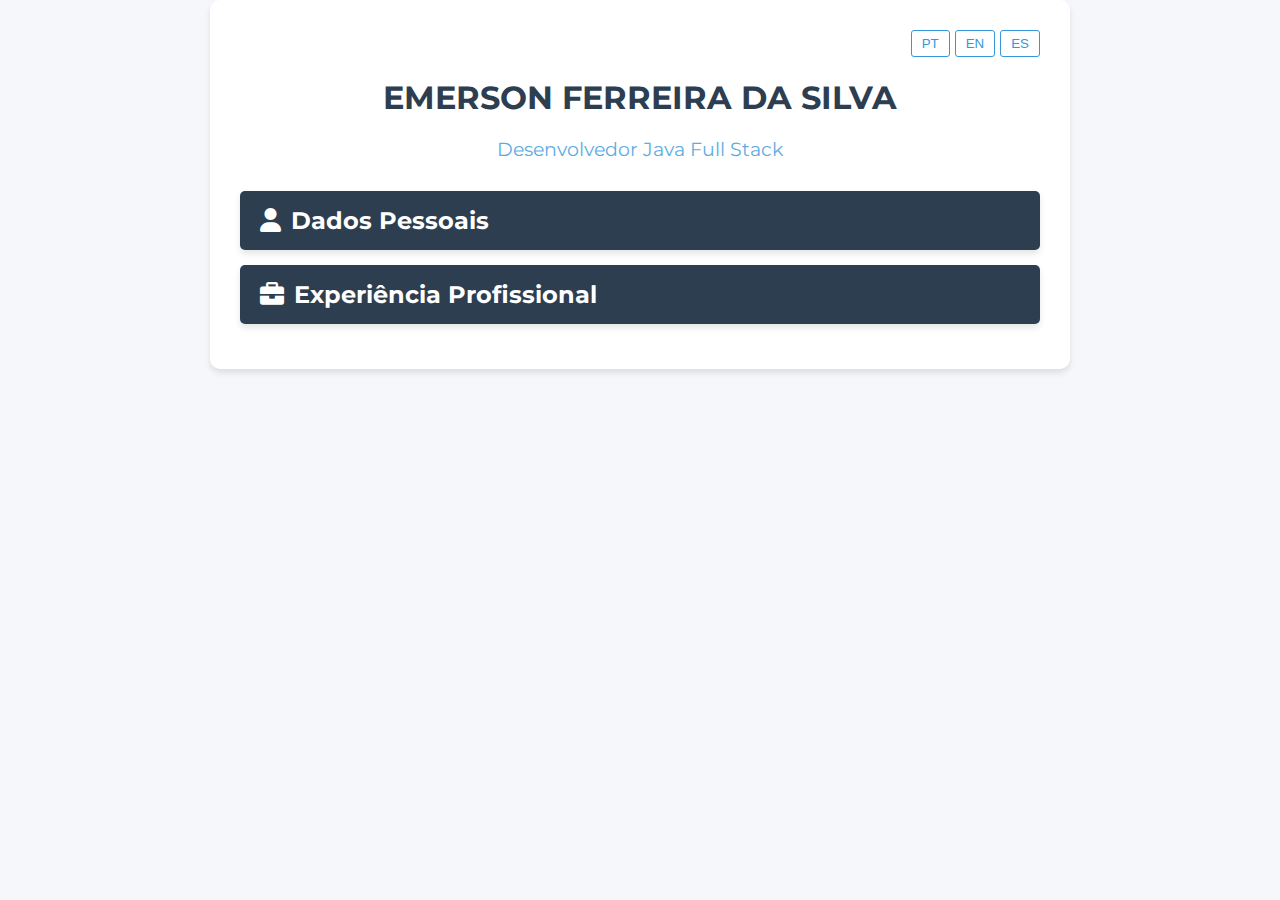
<file: resume.html>
<!DOCTYPE html>
<html lang="pt-BR">
<head>
    <meta charset="UTF-8">
    <meta name="viewport" content="width=device-width, initial-scale=1.0">
    <title>Currículo - Emerson Ferreira</title>
    <link rel="stylesheet" href="style.css">
    <link href="https://fonts.googleapis.com/css2?family=Montserrat:wght@300;400;600&display=swap" rel="stylesheet">
    <link rel="stylesheet" href="https://cdnjs.cloudflare.com/ajax/libs/font-awesome/6.0.0-beta3/css/all.min.css">
</head>
<body>
    <div class="resume-container">
        <header>
            <div class="language-selector">
                <button onclick="changeLanguage('pt')">PT</button>
                <button onclick="changeLanguage('en')">EN</button>
                <button onclick="changeLanguage('es')">ES</button>
            </div>
            
            <h1>EMERSON FERREIRA DA SILVA</h1>
            <p class="subtitle">Desenvolvedor Java Full Stack</p>
        </header>

        <main>
            <!-- Seções colapsáveis -->
            <section class="resume-section" onclick="toggleSection('personal')">
                <h2><i class="fas fa-user"></i> <span data-lang="pt">Dados Pessoais</span><span data-lang="en">Personal Information</span><span data-lang="es">Datos Personales</span></h2>
                <div class="section-content" id="personal-content">
                    <p><i class="fas fa-map-marker-alt"></i> Vila Graciosa – 03295000 – São Paulo, SP</p>
                    <p><i class="fas fa-phone"></i> +55 11 945137867</p>
                    <p><i class="fas fa-envelope"></i> eme.ferreira.silva@gmail.com</p>
                </div>
            </section>

            <section class="resume-section" onclick="toggleSection('experience')">
                <h2><i class="fas fa-briefcase"></i> <span data-lang="pt">Experiência Profissional</span><span data-lang="en">Professional Experience</span><span data-lang="es">Experiencia Profesional</span></h2>
                <div class="section-content" id="experience-content">
                    <!-- Conteúdo da experiência -->
                    <div class="job">
                        <div class="job-header">
                            <h3 data-lang="pt">Desenvolvedor Java – Angular</h3>
                            <h3 data-lang="en">Java Developer – Angular</h3>
                            <h3 data-lang="es">Desarrollador Java – Angular</h3>
                            <span class="company">B3 – Bolsa Brasil Balcão</span>
                            <span class="date" data-lang="pt">06/2023 - Atual</span>
                            <span class="date" data-lang="en">06/2023 - Present</span>
                            <span class="date" data-lang="es">06/2023 - Actualidad</span>
                        </div>
                        <ul class="job-description">
                            <li>Java 17 – SpringBoot</li>
                            <li data-lang="pt">Microserviços</li>
                            <li data-lang="en">Microservices</li>
                            <li data-lang="es">Microservicios</li>
                            <li>Angular 9</li>
                            <li data-lang="pt">Versionamento de Código GIT</li>
                            <li data-lang="en">Code Versioning with GIT</li>
                            <li data-lang="es">Control de versiones con GIT</li>
                            <!-- Adicione mais itens conforme necessário -->
                        </ul>
                    </div>
                    <!-- Adicione outras experiências -->
                </div>
            </section>

            <!-- Adicione outras seções (educação, idiomas, etc.) seguindo o mesmo padrão -->
            
        </main>
    </div>

    <script src="script.js"></script>
</body>
</html>
</file>
<file: style.css>
:root {
    --primary-color: #2c3e50;
    --secondary-color: #3498db;
    --background-color: #f5f7fa;
    --text-color: #333;
    --light-gray: #ecf0f1;
    --white: #ffffff;
    --shadow: 0 4px 6px rgba(0, 0, 0, 0.1);
}

body {
    font-family: 'Montserrat', sans-serif;
    margin: 0;
    padding: 0;
    background-color: var(--background-color);
    color: var(--text-color);
    transition: all 0.3s ease;
}

/* Página inicial */
.home-container {
    display: flex;
    flex-direction: column;
    align-items: center;
    justify-content: center;
    height: 100vh;
    text-align: center;
    background: linear-gradient(135deg, var(--primary-color), #1a2530);
    color: white;
}

.computer-icon {
    width: 80px;
    height: 80px;
    margin-bottom: 20px;
    filter: invert(1);
}

.home-content h1 {
    font-size: 2.5rem;
    margin: 10px 0;
}

.subtitle {
    font-size: 1.2rem;
    margin-bottom: 30px;
    opacity: 0.8;
}

.enter-button {
    display: inline-block;
    padding: 12px 30px;
    background-color: var(--secondary-color);
    color: white;
    text-decoration: none;
    border-radius: 30px;
    font-weight: 600;
    transition: all 0.3s ease;
}

.enter-button:hover {
    transform: translateY(-3px);
    box-shadow: var(--shadow);
}

/* Página do currículo */
.resume-container {
    max-width: 800px;
    margin: 0 auto;
    padding: 30px;
    background-color: var(--white);
    box-shadow: var(--shadow);
    border-radius: 10px;
}

header {
    text-align: center;
    margin-bottom: 30px;
}

header h1 {
    color: var(--primary-color);
    margin-bottom: 5px;
}

.subtitle {
    color: var(--secondary-color);
    font-weight: 400;
}

.resume-section {
    margin-bottom: 15px;
    border-radius: 5px;
    overflow: hidden;
    box-shadow: var(--shadow);
    cursor: pointer;
    transition: all 0.3s ease;
}

.resume-section:hover {
    transform: translateY(-3px);
}

.resume-section h2 {
    background-color: var(--primary-color);
    color: white;
    padding: 15px 20px;
    margin: 0;
    display: flex;
    align-items: center;
}

.resume-section h2 i {
    margin-right: 10px;
}

.section-content {
    padding: 0;
    max-height: 0;
    overflow: hidden;
    transition: max-height 0.3s ease-out;
}

.section-content.active {
    padding: 20px;
    max-height: 1000px;
}

.job {
    margin-bottom: 20px;
}

.job-header {
    display: flex;
    flex-wrap: wrap;
    justify-content: space-between;
    margin-bottom: 10px;
}

.job-header h3 {
    margin: 0;
    width: 100%;
    color: var(--primary-color);
}

.company {
    font-weight: 600;
    color: var(--secondary-color);
}

.date {
    color: #7f8c8d;
    font-style: italic;
}

.job-description {
    margin-left: 20px;
}

.job-description li {
    margin-bottom: 5px;
}

/* Seletor de idiomas */
.language-selector {
    display: flex;
    justify-content: flex-end;
    margin-bottom: 20px;
}

.language-selector button {
    background: none;
    border: 1px solid var(--secondary-color);
    color: var(--secondary-color);
    padding: 5px 10px;
    margin-left: 5px;
    cursor: pointer;
    border-radius: 3px;
    transition: all 0.3s ease;
}

.language-selector button:hover {
    background-color: var(--secondary-color);
    color: white;
}

/* Esconder elementos de idioma não selecionado */
[data-lang]:not([data-lang="pt"]) {
    display: none;
}

html[lang="en"] [data-lang="en"],
html[lang="es"] [data-lang="es"] {
    display: inline;
}

html[lang="en"] [data-lang="pt"],
html[lang="es"] [data-lang="pt"] {
    display: none;
}

/* Responsividade */
@media (max-width: 768px) {
    .resume-container {
        padding: 15px;
    }
    
    header h1 {
        font-size: 1.8rem;
    }
}
</file>
